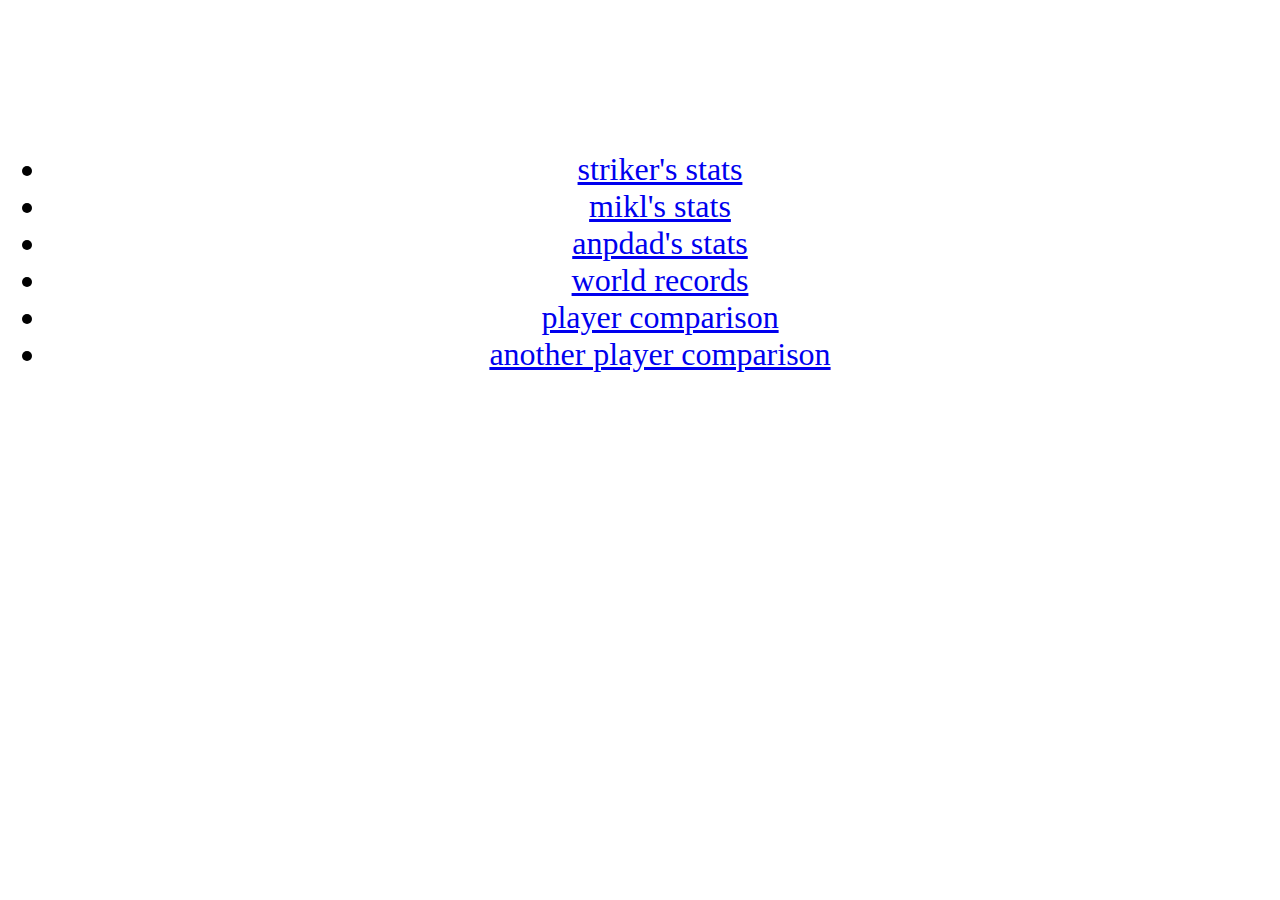
<file: index.html>
<!DOCTYPE html>
<html>
<body style="text-align: center; font-size: 200%; background-image: url('http://images3.alphacoders.com/143/143009.jpg');">
<br><br><br>
<ul>
    <li><a href="portal_str.html">striker's stats</a></li>
    <li><a href="portal_mikl.html">mikl's stats</a></li>
    <li><a href="portal_anp.html">anpdad's stats</a></li>
    <li><a href="world_records.html">world records</a></li>
    <li><a href="player_comparison.html">player comparison</a></li>
    <li><a href="player_comparison2.html">another player comparison</a></li>
</ul>
</body>
</html>
</file>
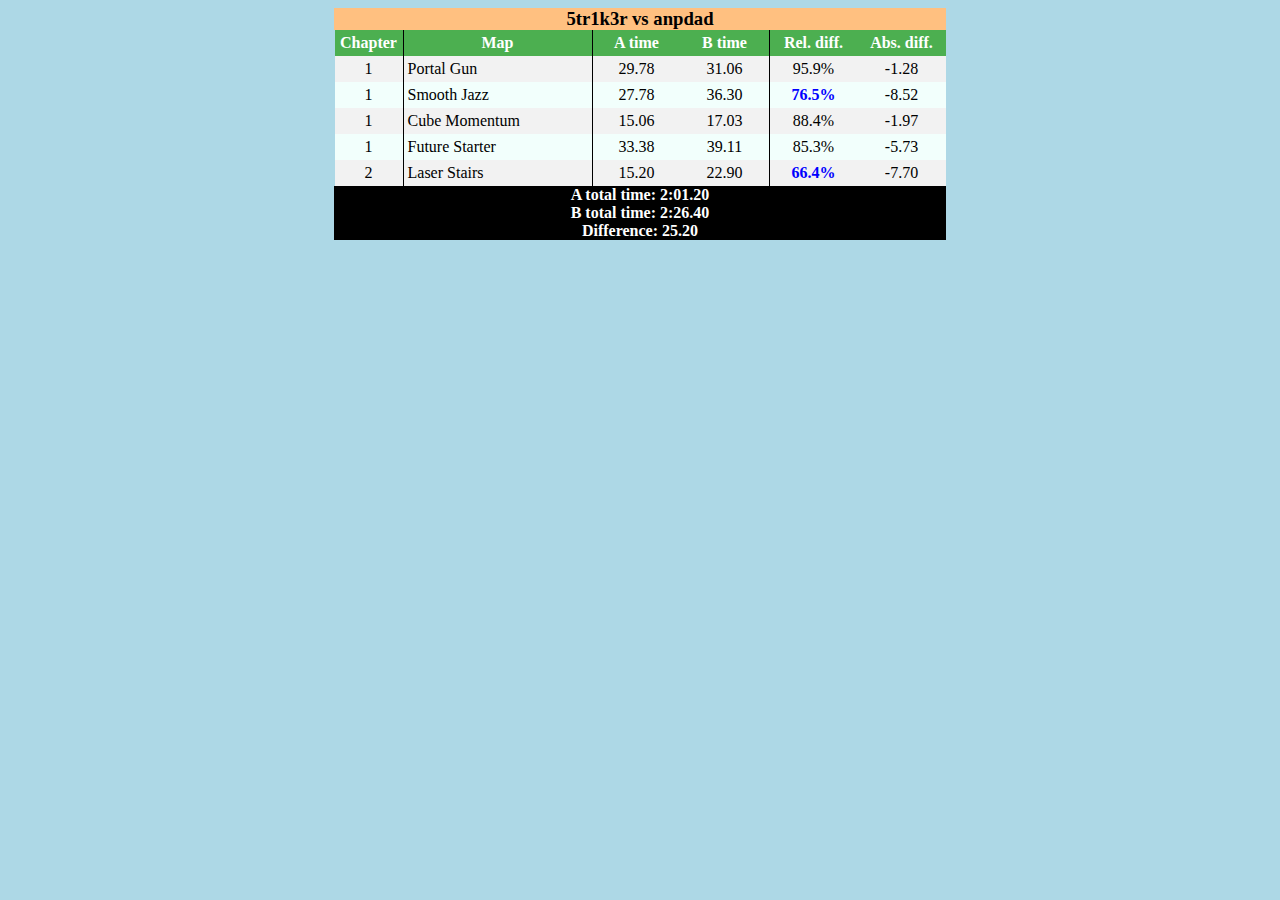
<file: player_comparison.html>
<!DOCTYPE html>
<head>
<title>Portal 2 challenge times</title>
<link rel="stylesheet" type="text/css" href=comparison.css>
</head>
<h3>5tr1k3r vs anpdad</h3>

<table>
<thead>
<tr>
  <th>Chapter</th>
  <th>Map</th>
  <th>A time</th>
  <th>B time</th>
  <th>Rel. diff.</th>
  <th>Abs. diff.</th>
</tr>
</thead>
<tbody>
<tr>
  <td>1</td>
  <td>Portal Gun</td>
  <td>29.78</td>
  <td>31.06</td>
  <td>95.9%</td>
  <td>-1.28</td>
</tr>
<tr>
  <td>1</td>
  <td>Smooth Jazz</td>
  <td>27.78</td>
  <td>36.30</td>
  <td><div class="big_diff">76.5%</div></td>
  <td>-8.52</td>
</tr>
<tr>
  <td>1</td>
  <td>Cube Momentum</td>
  <td>15.06</td>
  <td>17.03</td>
  <td>88.4%</td>
  <td>-1.97</td>
</tr>
<tr>
  <td>1</td>
  <td>Future Starter</td>
  <td>33.38</td>
  <td>39.11</td>
  <td>85.3%</td>
  <td>-5.73</td>
</tr>
<tr>
  <td>2</td>
  <td>Laser Stairs</td>
  <td>15.20</td>
  <td>22.90</td>
  <td><div class="big_diff">66.4%</div></td>
  <td>-7.70</td>
</tr>
</tbody>
</table>

<p>A total time: 2:01.20<br>B total time: 2:26.40<br>Difference: 25.20</p>
</file>
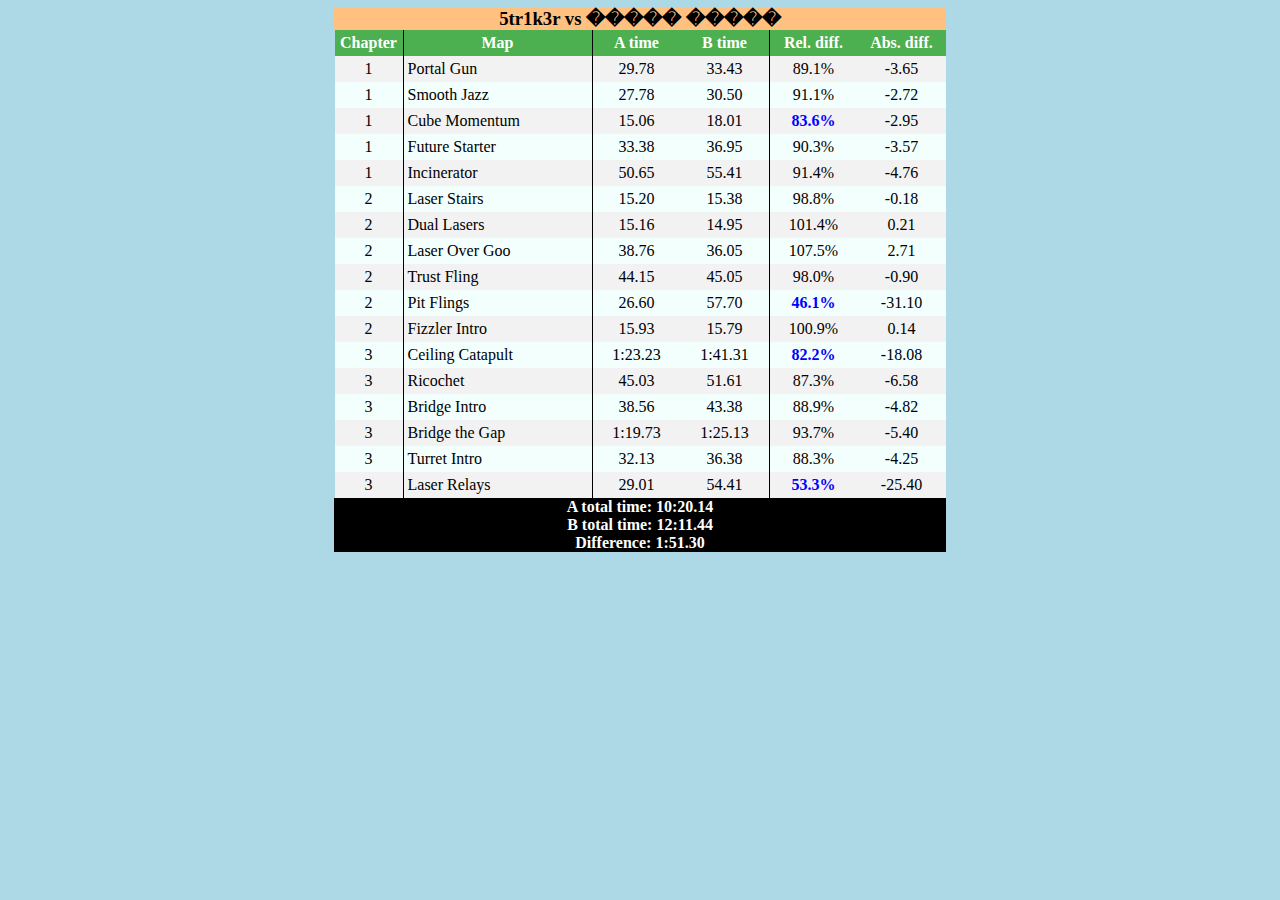
<file: player_comparison2.html>
<!DOCTYPE html>
<head>
<title>Portal 2 challenge times</title>
<link rel="stylesheet" type="text/css" href=comparison.css>
</head>
<h3>5tr1k3r vs ����� �����</h3>

<table>
<thead>
<tr>
  <th>Chapter</th>
  <th>Map</th>
  <th>A time</th>
  <th>B time</th>
  <th>Rel. diff.</th>
  <th>Abs. diff.</th>
</tr>
</thead>
<tbody>
<tr>
  <td>1</td>
  <td>Portal Gun</td>
  <td>29.78</td>
  <td>33.43</td>
  <td>89.1%</td>
  <td>-3.65</td>
</tr>
<tr>
  <td>1</td>
  <td>Smooth Jazz</td>
  <td>27.78</td>
  <td>30.50</td>
  <td>91.1%</td>
  <td>-2.72</td>
</tr>
<tr>
  <td>1</td>
  <td>Cube Momentum</td>
  <td>15.06</td>
  <td>18.01</td>
  <td><div class="big_diff">83.6%</div></td>
  <td>-2.95</td>
</tr>
<tr>
  <td>1</td>
  <td>Future Starter</td>
  <td>33.38</td>
  <td>36.95</td>
  <td>90.3%</td>
  <td>-3.57</td>
</tr>
<tr>
  <td>1</td>
  <td>Incinerator</td>
  <td>50.65</td>
  <td>55.41</td>
  <td>91.4%</td>
  <td>-4.76</td>
</tr>
<tr>
  <td>2</td>
  <td>Laser Stairs</td>
  <td>15.20</td>
  <td>15.38</td>
  <td>98.8%</td>
  <td>-0.18</td>
</tr>
<tr>
  <td>2</td>
  <td>Dual Lasers</td>
  <td>15.16</td>
  <td>14.95</td>
  <td>101.4%</td>
  <td>0.21</td>
</tr>
<tr>
  <td>2</td>
  <td>Laser Over Goo</td>
  <td>38.76</td>
  <td>36.05</td>
  <td>107.5%</td>
  <td>2.71</td>
</tr>
<tr>
  <td>2</td>
  <td>Trust Fling</td>
  <td>44.15</td>
  <td>45.05</td>
  <td>98.0%</td>
  <td>-0.90</td>
</tr>
<tr>
  <td>2</td>
  <td>Pit Flings</td>
  <td>26.60</td>
  <td>57.70</td>
  <td><div class="big_diff">46.1%</div></td>
  <td>-31.10</td>
</tr>
<tr>
  <td>2</td>
  <td>Fizzler Intro</td>
  <td>15.93</td>
  <td>15.79</td>
  <td>100.9%</td>
  <td>0.14</td>
</tr>
<tr>
  <td>3</td>
  <td>Ceiling Catapult</td>
  <td>1:23.23</td>
  <td>1:41.31</td>
  <td><div class="big_diff">82.2%</div></td>
  <td>-18.08</td>
</tr>
<tr>
  <td>3</td>
  <td>Ricochet</td>
  <td>45.03</td>
  <td>51.61</td>
  <td>87.3%</td>
  <td>-6.58</td>
</tr>
<tr>
  <td>3</td>
  <td>Bridge Intro</td>
  <td>38.56</td>
  <td>43.38</td>
  <td>88.9%</td>
  <td>-4.82</td>
</tr>
<tr>
  <td>3</td>
  <td>Bridge the Gap</td>
  <td>1:19.73</td>
  <td>1:25.13</td>
  <td>93.7%</td>
  <td>-5.40</td>
</tr>
<tr>
  <td>3</td>
  <td>Turret Intro</td>
  <td>32.13</td>
  <td>36.38</td>
  <td>88.3%</td>
  <td>-4.25</td>
</tr>
<tr>
  <td>3</td>
  <td>Laser Relays</td>
  <td>29.01</td>
  <td>54.41</td>
  <td><div class="big_diff">53.3%</div></td>
  <td>-25.40</td>
</tr>
</tbody>
</table>

<p>A total time: 10:20.14<br>B total time: 12:11.44<br>Difference: 1:51.30</p>
</file>
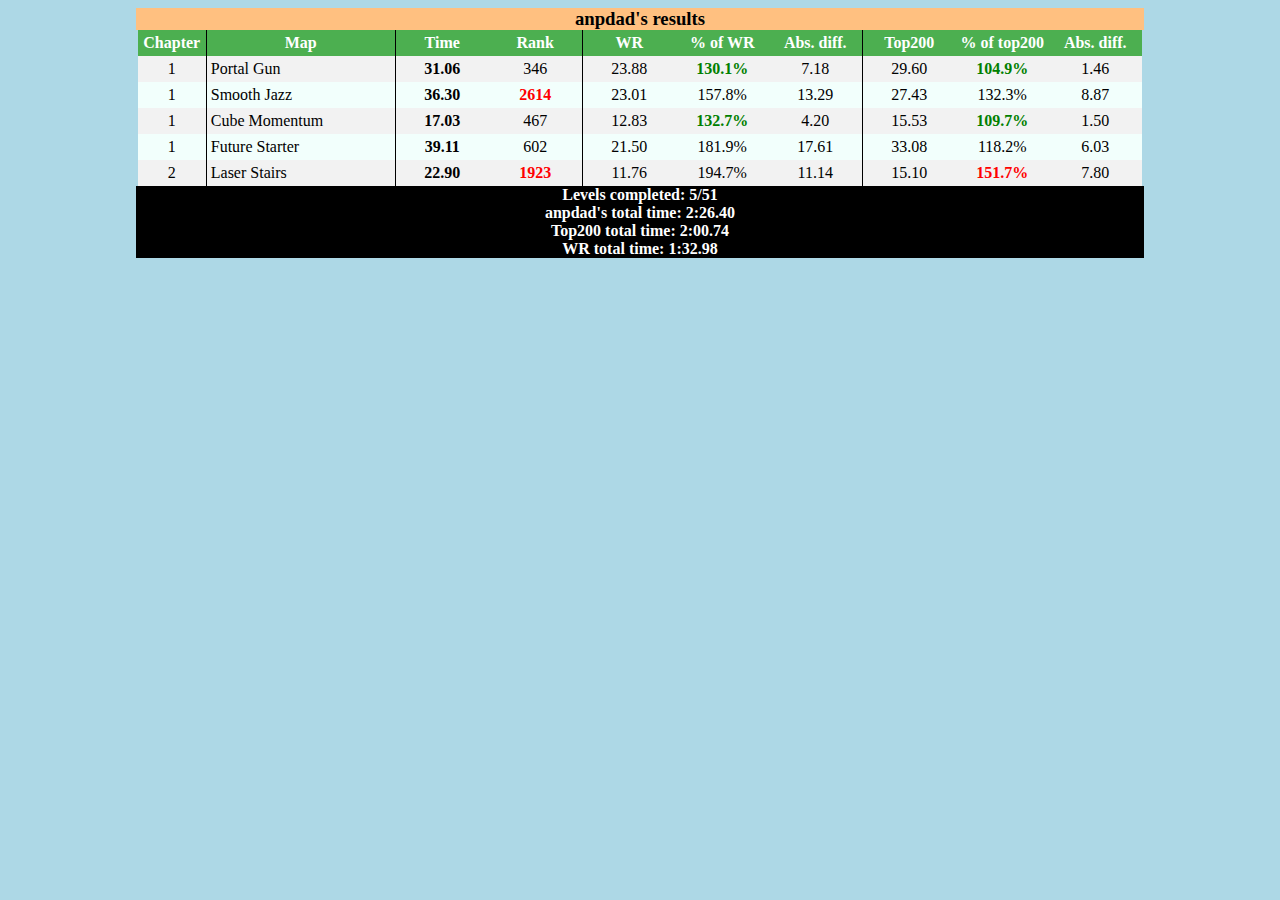
<file: portal_anp.html>
<!DOCTYPE html>
<head>
<title>Portal 2 challenge times</title>
<link rel="stylesheet" type="text/css" href=pr.css>
</head>
<h3>anpdad's results</h3>

<table>
<thead>
<tr>
  <th>Chapter</th>
  <th>Map</th>
  <th>Time</th>
  <th>Rank</th>
  <th>WR</th>
  <th>% of WR</th>
  <th>Abs. diff.</th>
  <th>Top200</th>
  <th>% of top200</th>
  <th>Abs. diff.</th>
</tr>
</thead>
<tbody>
<tr>
  <td>1</td>
  <td>Portal Gun</td>
  <td><b>31.06</b></td>
  <td>346</td>
  <td>23.88</td>
  <td><div class="good">130.1%</div></td>
  <td>7.18</td>
  <td>29.60</td>
  <td><div class="good">104.9%</div></td>
  <td>1.46</td>
</tr>
<tr>
  <td>1</td>
  <td>Smooth Jazz</td>
  <td><b>36.30</b></td>
  <td><div class="bad">2614</div></td>
  <td>23.01</td>
  <td>157.8%</td>
  <td>13.29</td>
  <td>27.43</td>
  <td>132.3%</td>
  <td>8.87</td>
</tr>
<tr>
  <td>1</td>
  <td>Cube Momentum</td>
  <td><b>17.03</b></td>
  <td>467</td>
  <td>12.83</td>
  <td><div class="good">132.7%</div></td>
  <td>4.20</td>
  <td>15.53</td>
  <td><div class="good">109.7%</div></td>
  <td>1.50</td>
</tr>
<tr>
  <td>1</td>
  <td>Future Starter</td>
  <td><b>39.11</b></td>
  <td>602</td>
  <td>21.50</td>
  <td>181.9%</td>
  <td>17.61</td>
  <td>33.08</td>
  <td>118.2%</td>
  <td>6.03</td>
</tr>
<tr>
  <td>2</td>
  <td>Laser Stairs</td>
  <td><b>22.90</b></td>
  <td><div class="bad">1923</div></td>
  <td>11.76</td>
  <td>194.7%</td>
  <td>11.14</td>
  <td>15.10</td>
  <td><div class="bad">151.7%</div></td>
  <td>7.80</td>
</tr>
</tbody>
</table>

<p>Levels completed: 5/51<br>
anpdad's total time: 2:26.40<br>
Top200 total time: 2:00.74<br>
WR total time: 1:32.98</p>
</file>
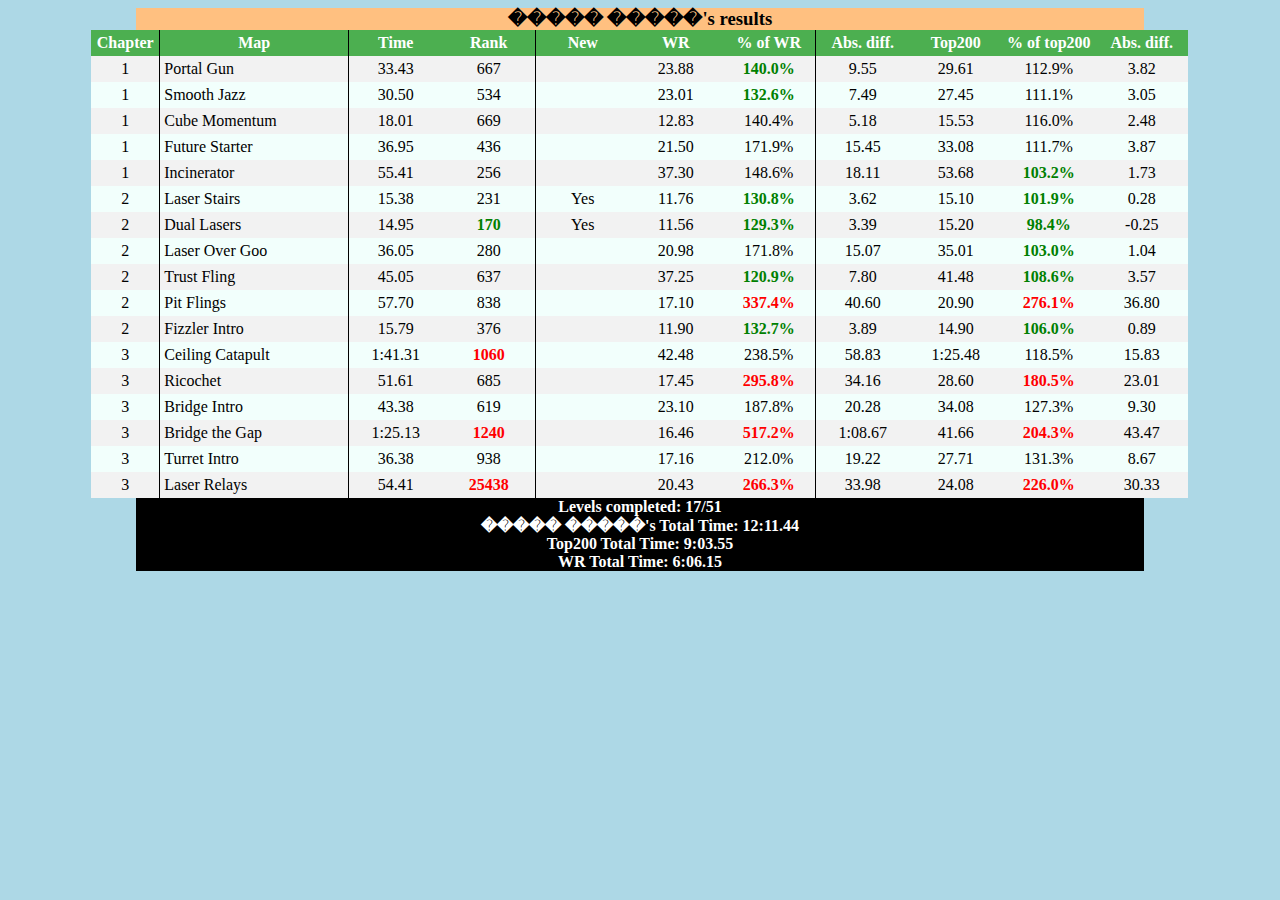
<file: portal_mikl.html>
<!DOCTYPE html>
<head>
<title>Portal 2 challenge times</title>
<link rel="stylesheet" type="text/css" href=pr.css>
</head>
<h3>����� �����'s results</h3>

<table>
<thead>
<tr>
  <th>Chapter</th>
  <th>Map</th>
  <th>Time</th>
  <th>Rank</th>
  <th>New</th>
  <th>WR</th>
  <th>% of WR</th>
  <th>Abs. diff.</th>
  <th>Top200</th>
  <th>% of top200</th>
  <th>Abs. diff.</th>
</tr>
</thead>
<tbody>
<tr>
  <td>1</td>
  <td>Portal Gun</td>
  <td>33.43</td>
  <td>667</td>
  <td></td>
  <td>23.88</td>
  <td><div class="good">140.0%</div></td>
  <td>9.55</td>
  <td>29.61</td>
  <td>112.9%</td>
  <td>3.82</td>
</tr>
<tr>
  <td>1</td>
  <td>Smooth Jazz</td>
  <td>30.50</td>
  <td>534</td>
  <td></td>
  <td>23.01</td>
  <td><div class="good">132.6%</div></td>
  <td>7.49</td>
  <td>27.45</td>
  <td>111.1%</td>
  <td>3.05</td>
</tr>
<tr>
  <td>1</td>
  <td>Cube Momentum</td>
  <td>18.01</td>
  <td>669</td>
  <td></td>
  <td>12.83</td>
  <td>140.4%</td>
  <td>5.18</td>
  <td>15.53</td>
  <td>116.0%</td>
  <td>2.48</td>
</tr>
<tr>
  <td>1</td>
  <td>Future Starter</td>
  <td>36.95</td>
  <td>436</td>
  <td></td>
  <td>21.50</td>
  <td>171.9%</td>
  <td>15.45</td>
  <td>33.08</td>
  <td>111.7%</td>
  <td>3.87</td>
</tr>
<tr>
  <td>1</td>
  <td>Incinerator</td>
  <td>55.41</td>
  <td>256</td>
  <td></td>
  <td>37.30</td>
  <td>148.6%</td>
  <td>18.11</td>
  <td>53.68</td>
  <td><div class="good">103.2%</div></td>
  <td>1.73</td>
</tr>
<tr>
  <td>2</td>
  <td>Laser Stairs</td>
  <td>15.38</td>
  <td>231</td>
  <td>Yes</td>
  <td>11.76</td>
  <td><div class="good">130.8%</div></td>
  <td>3.62</td>
  <td>15.10</td>
  <td><div class="good">101.9%</div></td>
  <td>0.28</td>
</tr>
<tr>
  <td>2</td>
  <td>Dual Lasers</td>
  <td>14.95</td>
  <td><div class="good">170</div></td>
  <td>Yes</td>
  <td>11.56</td>
  <td><div class="good">129.3%</div></td>
  <td>3.39</td>
  <td>15.20</td>
  <td><div class="good">98.4%</div></td>
  <td>-0.25</td>
</tr>
<tr>
  <td>2</td>
  <td>Laser Over Goo</td>
  <td>36.05</td>
  <td>280</td>
  <td></td>
  <td>20.98</td>
  <td>171.8%</td>
  <td>15.07</td>
  <td>35.01</td>
  <td><div class="good">103.0%</div></td>
  <td>1.04</td>
</tr>
<tr>
  <td>2</td>
  <td>Trust Fling</td>
  <td>45.05</td>
  <td>637</td>
  <td></td>
  <td>37.25</td>
  <td><div class="good">120.9%</div></td>
  <td>7.80</td>
  <td>41.48</td>
  <td><div class="good">108.6%</div></td>
  <td>3.57</td>
</tr>
<tr>
  <td>2</td>
  <td>Pit Flings</td>
  <td>57.70</td>
  <td>838</td>
  <td></td>
  <td>17.10</td>
  <td><div class="bad">337.4%</div></td>
  <td>40.60</td>
  <td>20.90</td>
  <td><div class="bad">276.1%</div></td>
  <td>36.80</td>
</tr>
<tr>
  <td>2</td>
  <td>Fizzler Intro</td>
  <td>15.79</td>
  <td>376</td>
  <td></td>
  <td>11.90</td>
  <td><div class="good">132.7%</div></td>
  <td>3.89</td>
  <td>14.90</td>
  <td><div class="good">106.0%</div></td>
  <td>0.89</td>
</tr>
<tr>
  <td>3</td>
  <td>Ceiling Catapult</td>
  <td>1:41.31</td>
  <td><div class="bad">1060</div></td>
  <td></td>
  <td>42.48</td>
  <td>238.5%</td>
  <td>58.83</td>
  <td>1:25.48</td>
  <td>118.5%</td>
  <td>15.83</td>
</tr>
<tr>
  <td>3</td>
  <td>Ricochet</td>
  <td>51.61</td>
  <td>685</td>
  <td></td>
  <td>17.45</td>
  <td><div class="bad">295.8%</div></td>
  <td>34.16</td>
  <td>28.60</td>
  <td><div class="bad">180.5%</div></td>
  <td>23.01</td>
</tr>
<tr>
  <td>3</td>
  <td>Bridge Intro</td>
  <td>43.38</td>
  <td>619</td>
  <td></td>
  <td>23.10</td>
  <td>187.8%</td>
  <td>20.28</td>
  <td>34.08</td>
  <td>127.3%</td>
  <td>9.30</td>
</tr>
<tr>
  <td>3</td>
  <td>Bridge the Gap</td>
  <td>1:25.13</td>
  <td><div class="bad">1240</div></td>
  <td></td>
  <td>16.46</td>
  <td><div class="bad">517.2%</div></td>
  <td>1:08.67</td>
  <td>41.66</td>
  <td><div class="bad">204.3%</div></td>
  <td>43.47</td>
</tr>
<tr>
  <td>3</td>
  <td>Turret Intro</td>
  <td>36.38</td>
  <td>938</td>
  <td></td>
  <td>17.16</td>
  <td>212.0%</td>
  <td>19.22</td>
  <td>27.71</td>
  <td>131.3%</td>
  <td>8.67</td>
</tr>
<tr>
  <td>3</td>
  <td>Laser Relays</td>
  <td>54.41</td>
  <td><div class="bad">25438</div></td>
  <td></td>
  <td>20.43</td>
  <td><div class="bad">266.3%</div></td>
  <td>33.98</td>
  <td>24.08</td>
  <td><div class="bad">226.0%</div></td>
  <td>30.33</td>
</tr>
</tbody>
</table>

<p>Levels completed: 17/51<br>
����� �����'s Total Time: 12:11.44<br>
Top200 Total Time: 9:03.55<br>
WR Total Time: 6:06.15</p>
</file>
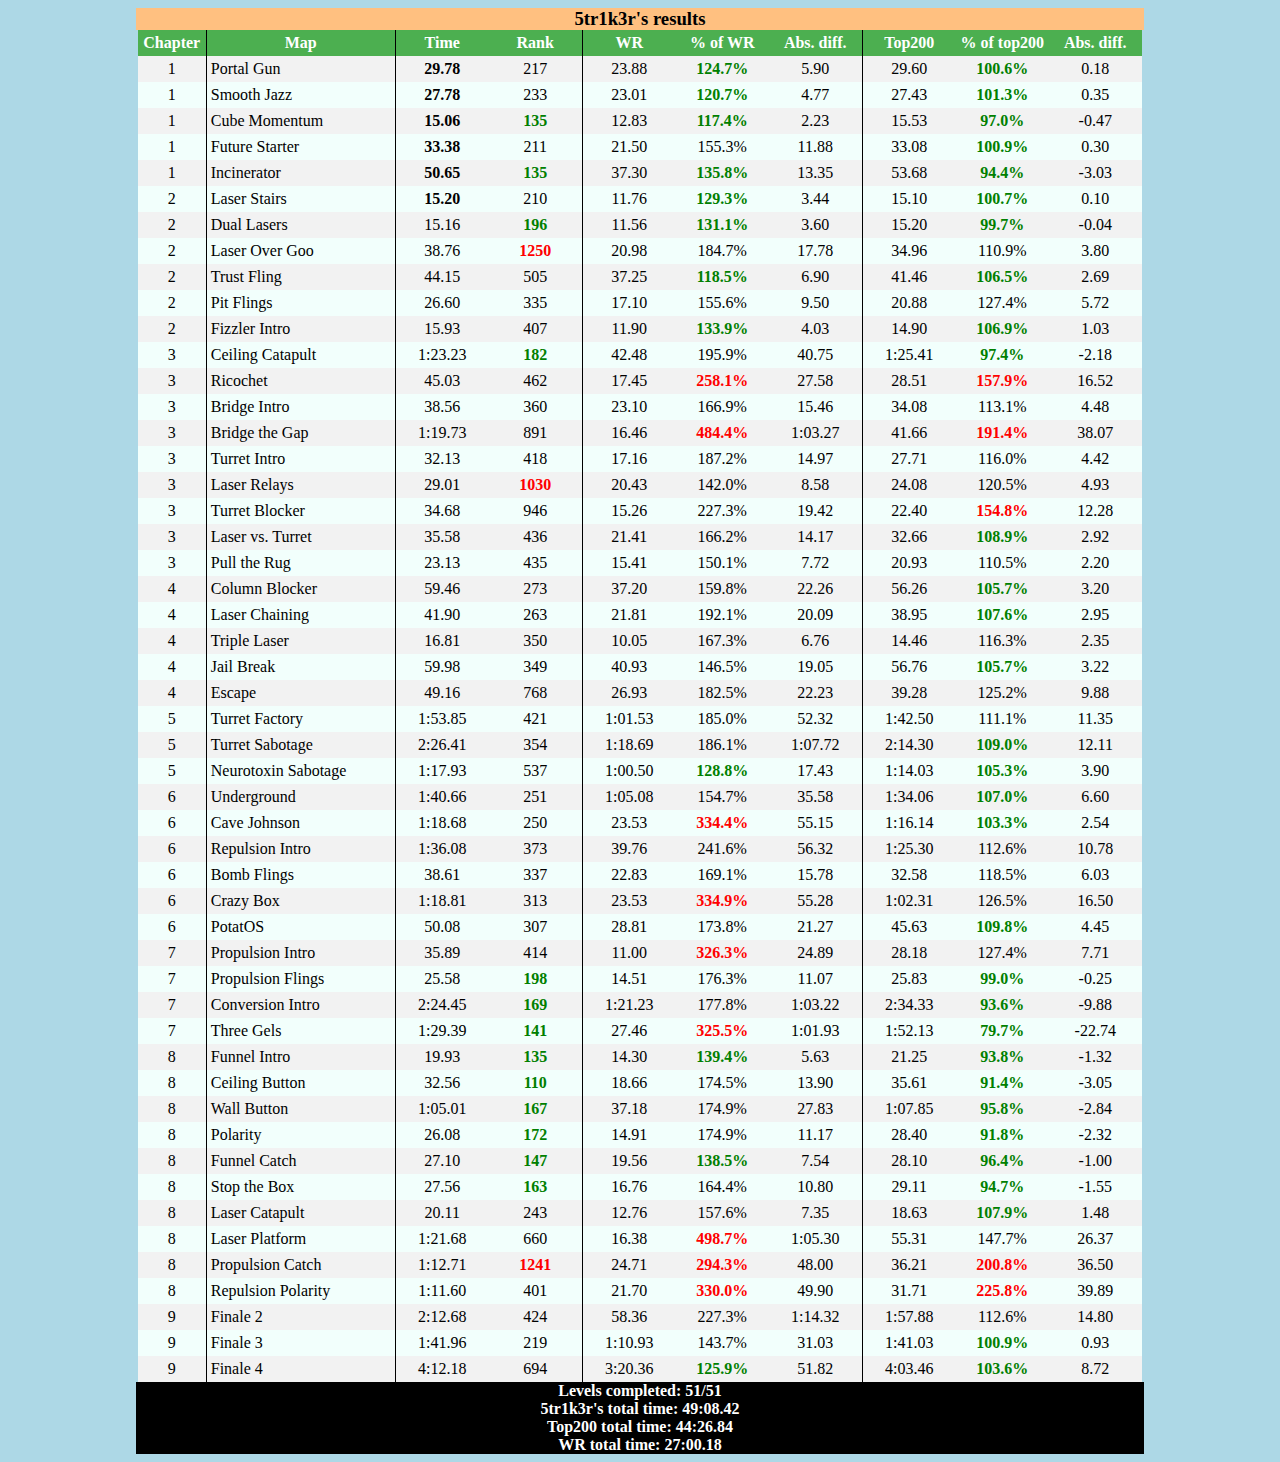
<file: portal_str.html>
<!DOCTYPE html>
<head>
<title>Portal 2 challenge times</title>
<link rel="stylesheet" type="text/css" href=pr.css>
</head>
<h3>5tr1k3r's results</h3>

<table>
<thead>
<tr>
  <th>Chapter</th>
  <th>Map</th>
  <th>Time</th>
  <th>Rank</th>
  <th>WR</th>
  <th>% of WR</th>
  <th>Abs. diff.</th>
  <th>Top200</th>
  <th>% of top200</th>
  <th>Abs. diff.</th>
</tr>
</thead>
<tbody>
<tr>
  <td>1</td>
  <td>Portal Gun</td>
  <td><b>29.78</b></td>
  <td>217</td>
  <td>23.88</td>
  <td><div class="good">124.7%</div></td>
  <td>5.90</td>
  <td>29.60</td>
  <td><div class="good">100.6%</div></td>
  <td>0.18</td>
</tr>
<tr>
  <td>1</td>
  <td>Smooth Jazz</td>
  <td><b>27.78</b></td>
  <td>233</td>
  <td>23.01</td>
  <td><div class="good">120.7%</div></td>
  <td>4.77</td>
  <td>27.43</td>
  <td><div class="good">101.3%</div></td>
  <td>0.35</td>
</tr>
<tr>
  <td>1</td>
  <td>Cube Momentum</td>
  <td><b>15.06</b></td>
  <td><div class="good">135</div></td>
  <td>12.83</td>
  <td><div class="good">117.4%</div></td>
  <td>2.23</td>
  <td>15.53</td>
  <td><div class="good">97.0%</div></td>
  <td>-0.47</td>
</tr>
<tr>
  <td>1</td>
  <td>Future Starter</td>
  <td><b>33.38</b></td>
  <td>211</td>
  <td>21.50</td>
  <td>155.3%</td>
  <td>11.88</td>
  <td>33.08</td>
  <td><div class="good">100.9%</div></td>
  <td>0.30</td>
</tr>
<tr>
  <td>1</td>
  <td>Incinerator</td>
  <td><b>50.65</b></td>
  <td><div class="good">135</div></td>
  <td>37.30</td>
  <td><div class="good">135.8%</div></td>
  <td>13.35</td>
  <td>53.68</td>
  <td><div class="good">94.4%</div></td>
  <td>-3.03</td>
</tr>
<tr>
  <td>2</td>
  <td>Laser Stairs</td>
  <td><b>15.20</b></td>
  <td>210</td>
  <td>11.76</td>
  <td><div class="good">129.3%</div></td>
  <td>3.44</td>
  <td>15.10</td>
  <td><div class="good">100.7%</div></td>
  <td>0.10</td>
</tr>
<tr>
  <td>2</td>
  <td>Dual Lasers</td>
  <td>15.16</td>
  <td><div class="good">196</div></td>
  <td>11.56</td>
  <td><div class="good">131.1%</div></td>
  <td>3.60</td>
  <td>15.20</td>
  <td><div class="good">99.7%</div></td>
  <td>-0.04</td>
</tr>
<tr>
  <td>2</td>
  <td>Laser Over Goo</td>
  <td>38.76</td>
  <td><div class="bad">1250</div></td>
  <td>20.98</td>
  <td>184.7%</td>
  <td>17.78</td>
  <td>34.96</td>
  <td>110.9%</td>
  <td>3.80</td>
</tr>
<tr>
  <td>2</td>
  <td>Trust Fling</td>
  <td>44.15</td>
  <td>505</td>
  <td>37.25</td>
  <td><div class="good">118.5%</div></td>
  <td>6.90</td>
  <td>41.46</td>
  <td><div class="good">106.5%</div></td>
  <td>2.69</td>
</tr>
<tr>
  <td>2</td>
  <td>Pit Flings</td>
  <td>26.60</td>
  <td>335</td>
  <td>17.10</td>
  <td>155.6%</td>
  <td>9.50</td>
  <td>20.88</td>
  <td>127.4%</td>
  <td>5.72</td>
</tr>
<tr>
  <td>2</td>
  <td>Fizzler Intro</td>
  <td>15.93</td>
  <td>407</td>
  <td>11.90</td>
  <td><div class="good">133.9%</div></td>
  <td>4.03</td>
  <td>14.90</td>
  <td><div class="good">106.9%</div></td>
  <td>1.03</td>
</tr>
<tr>
  <td>3</td>
  <td>Ceiling Catapult</td>
  <td>1:23.23</td>
  <td><div class="good">182</div></td>
  <td>42.48</td>
  <td>195.9%</td>
  <td>40.75</td>
  <td>1:25.41</td>
  <td><div class="good">97.4%</div></td>
  <td>-2.18</td>
</tr>
<tr>
  <td>3</td>
  <td>Ricochet</td>
  <td>45.03</td>
  <td>462</td>
  <td>17.45</td>
  <td><div class="bad">258.1%</div></td>
  <td>27.58</td>
  <td>28.51</td>
  <td><div class="bad">157.9%</div></td>
  <td>16.52</td>
</tr>
<tr>
  <td>3</td>
  <td>Bridge Intro</td>
  <td>38.56</td>
  <td>360</td>
  <td>23.10</td>
  <td>166.9%</td>
  <td>15.46</td>
  <td>34.08</td>
  <td>113.1%</td>
  <td>4.48</td>
</tr>
<tr>
  <td>3</td>
  <td>Bridge the Gap</td>
  <td>1:19.73</td>
  <td>891</td>
  <td>16.46</td>
  <td><div class="bad">484.4%</div></td>
  <td>1:03.27</td>
  <td>41.66</td>
  <td><div class="bad">191.4%</div></td>
  <td>38.07</td>
</tr>
<tr>
  <td>3</td>
  <td>Turret Intro</td>
  <td>32.13</td>
  <td>418</td>
  <td>17.16</td>
  <td>187.2%</td>
  <td>14.97</td>
  <td>27.71</td>
  <td>116.0%</td>
  <td>4.42</td>
</tr>
<tr>
  <td>3</td>
  <td>Laser Relays</td>
  <td>29.01</td>
  <td><div class="bad">1030</div></td>
  <td>20.43</td>
  <td>142.0%</td>
  <td>8.58</td>
  <td>24.08</td>
  <td>120.5%</td>
  <td>4.93</td>
</tr>
<tr>
  <td>3</td>
  <td>Turret Blocker</td>
  <td>34.68</td>
  <td>946</td>
  <td>15.26</td>
  <td>227.3%</td>
  <td>19.42</td>
  <td>22.40</td>
  <td><div class="bad">154.8%</div></td>
  <td>12.28</td>
</tr>
<tr>
  <td>3</td>
  <td>Laser vs. Turret</td>
  <td>35.58</td>
  <td>436</td>
  <td>21.41</td>
  <td>166.2%</td>
  <td>14.17</td>
  <td>32.66</td>
  <td><div class="good">108.9%</div></td>
  <td>2.92</td>
</tr>
<tr>
  <td>3</td>
  <td>Pull the Rug</td>
  <td>23.13</td>
  <td>435</td>
  <td>15.41</td>
  <td>150.1%</td>
  <td>7.72</td>
  <td>20.93</td>
  <td>110.5%</td>
  <td>2.20</td>
</tr>
<tr>
  <td>4</td>
  <td>Column Blocker</td>
  <td>59.46</td>
  <td>273</td>
  <td>37.20</td>
  <td>159.8%</td>
  <td>22.26</td>
  <td>56.26</td>
  <td><div class="good">105.7%</div></td>
  <td>3.20</td>
</tr>
<tr>
  <td>4</td>
  <td>Laser Chaining</td>
  <td>41.90</td>
  <td>263</td>
  <td>21.81</td>
  <td>192.1%</td>
  <td>20.09</td>
  <td>38.95</td>
  <td><div class="good">107.6%</div></td>
  <td>2.95</td>
</tr>
<tr>
  <td>4</td>
  <td>Triple Laser</td>
  <td>16.81</td>
  <td>350</td>
  <td>10.05</td>
  <td>167.3%</td>
  <td>6.76</td>
  <td>14.46</td>
  <td>116.3%</td>
  <td>2.35</td>
</tr>
<tr>
  <td>4</td>
  <td>Jail Break</td>
  <td>59.98</td>
  <td>349</td>
  <td>40.93</td>
  <td>146.5%</td>
  <td>19.05</td>
  <td>56.76</td>
  <td><div class="good">105.7%</div></td>
  <td>3.22</td>
</tr>
<tr>
  <td>4</td>
  <td>Escape</td>
  <td>49.16</td>
  <td>768</td>
  <td>26.93</td>
  <td>182.5%</td>
  <td>22.23</td>
  <td>39.28</td>
  <td>125.2%</td>
  <td>9.88</td>
</tr>
<tr>
  <td>5</td>
  <td>Turret Factory</td>
  <td>1:53.85</td>
  <td>421</td>
  <td>1:01.53</td>
  <td>185.0%</td>
  <td>52.32</td>
  <td>1:42.50</td>
  <td>111.1%</td>
  <td>11.35</td>
</tr>
<tr>
  <td>5</td>
  <td>Turret Sabotage</td>
  <td>2:26.41</td>
  <td>354</td>
  <td>1:18.69</td>
  <td>186.1%</td>
  <td>1:07.72</td>
  <td>2:14.30</td>
  <td><div class="good">109.0%</div></td>
  <td>12.11</td>
</tr>
<tr>
  <td>5</td>
  <td>Neurotoxin Sabotage</td>
  <td>1:17.93</td>
  <td>537</td>
  <td>1:00.50</td>
  <td><div class="good">128.8%</div></td>
  <td>17.43</td>
  <td>1:14.03</td>
  <td><div class="good">105.3%</div></td>
  <td>3.90</td>
</tr>
<tr>
  <td>6</td>
  <td>Underground</td>
  <td>1:40.66</td>
  <td>251</td>
  <td>1:05.08</td>
  <td>154.7%</td>
  <td>35.58</td>
  <td>1:34.06</td>
  <td><div class="good">107.0%</div></td>
  <td>6.60</td>
</tr>
<tr>
  <td>6</td>
  <td>Cave Johnson</td>
  <td>1:18.68</td>
  <td>250</td>
  <td>23.53</td>
  <td><div class="bad">334.4%</div></td>
  <td>55.15</td>
  <td>1:16.14</td>
  <td><div class="good">103.3%</div></td>
  <td>2.54</td>
</tr>
<tr>
  <td>6</td>
  <td>Repulsion Intro</td>
  <td>1:36.08</td>
  <td>373</td>
  <td>39.76</td>
  <td>241.6%</td>
  <td>56.32</td>
  <td>1:25.30</td>
  <td>112.6%</td>
  <td>10.78</td>
</tr>
<tr>
  <td>6</td>
  <td>Bomb Flings</td>
  <td>38.61</td>
  <td>337</td>
  <td>22.83</td>
  <td>169.1%</td>
  <td>15.78</td>
  <td>32.58</td>
  <td>118.5%</td>
  <td>6.03</td>
</tr>
<tr>
  <td>6</td>
  <td>Crazy Box</td>
  <td>1:18.81</td>
  <td>313</td>
  <td>23.53</td>
  <td><div class="bad">334.9%</div></td>
  <td>55.28</td>
  <td>1:02.31</td>
  <td>126.5%</td>
  <td>16.50</td>
</tr>
<tr>
  <td>6</td>
  <td>PotatOS</td>
  <td>50.08</td>
  <td>307</td>
  <td>28.81</td>
  <td>173.8%</td>
  <td>21.27</td>
  <td>45.63</td>
  <td><div class="good">109.8%</div></td>
  <td>4.45</td>
</tr>
<tr>
  <td>7</td>
  <td>Propulsion Intro</td>
  <td>35.89</td>
  <td>414</td>
  <td>11.00</td>
  <td><div class="bad">326.3%</div></td>
  <td>24.89</td>
  <td>28.18</td>
  <td>127.4%</td>
  <td>7.71</td>
</tr>
<tr>
  <td>7</td>
  <td>Propulsion Flings</td>
  <td>25.58</td>
  <td><div class="good">198</div></td>
  <td>14.51</td>
  <td>176.3%</td>
  <td>11.07</td>
  <td>25.83</td>
  <td><div class="good">99.0%</div></td>
  <td>-0.25</td>
</tr>
<tr>
  <td>7</td>
  <td>Conversion Intro</td>
  <td>2:24.45</td>
  <td><div class="good">169</div></td>
  <td>1:21.23</td>
  <td>177.8%</td>
  <td>1:03.22</td>
  <td>2:34.33</td>
  <td><div class="good">93.6%</div></td>
  <td>-9.88</td>
</tr>
<tr>
  <td>7</td>
  <td>Three Gels</td>
  <td>1:29.39</td>
  <td><div class="good">141</div></td>
  <td>27.46</td>
  <td><div class="bad">325.5%</div></td>
  <td>1:01.93</td>
  <td>1:52.13</td>
  <td><div class="good">79.7%</div></td>
  <td>-22.74</td>
</tr>
<tr>
  <td>8</td>
  <td>Funnel Intro</td>
  <td>19.93</td>
  <td><div class="good">135</div></td>
  <td>14.30</td>
  <td><div class="good">139.4%</div></td>
  <td>5.63</td>
  <td>21.25</td>
  <td><div class="good">93.8%</div></td>
  <td>-1.32</td>
</tr>
<tr>
  <td>8</td>
  <td>Ceiling Button</td>
  <td>32.56</td>
  <td><div class="good">110</div></td>
  <td>18.66</td>
  <td>174.5%</td>
  <td>13.90</td>
  <td>35.61</td>
  <td><div class="good">91.4%</div></td>
  <td>-3.05</td>
</tr>
<tr>
  <td>8</td>
  <td>Wall Button</td>
  <td>1:05.01</td>
  <td><div class="good">167</div></td>
  <td>37.18</td>
  <td>174.9%</td>
  <td>27.83</td>
  <td>1:07.85</td>
  <td><div class="good">95.8%</div></td>
  <td>-2.84</td>
</tr>
<tr>
  <td>8</td>
  <td>Polarity</td>
  <td>26.08</td>
  <td><div class="good">172</div></td>
  <td>14.91</td>
  <td>174.9%</td>
  <td>11.17</td>
  <td>28.40</td>
  <td><div class="good">91.8%</div></td>
  <td>-2.32</td>
</tr>
<tr>
  <td>8</td>
  <td>Funnel Catch</td>
  <td>27.10</td>
  <td><div class="good">147</div></td>
  <td>19.56</td>
  <td><div class="good">138.5%</div></td>
  <td>7.54</td>
  <td>28.10</td>
  <td><div class="good">96.4%</div></td>
  <td>-1.00</td>
</tr>
<tr>
  <td>8</td>
  <td>Stop the Box</td>
  <td>27.56</td>
  <td><div class="good">163</div></td>
  <td>16.76</td>
  <td>164.4%</td>
  <td>10.80</td>
  <td>29.11</td>
  <td><div class="good">94.7%</div></td>
  <td>-1.55</td>
</tr>
<tr>
  <td>8</td>
  <td>Laser Catapult</td>
  <td>20.11</td>
  <td>243</td>
  <td>12.76</td>
  <td>157.6%</td>
  <td>7.35</td>
  <td>18.63</td>
  <td><div class="good">107.9%</div></td>
  <td>1.48</td>
</tr>
<tr>
  <td>8</td>
  <td>Laser Platform</td>
  <td>1:21.68</td>
  <td>660</td>
  <td>16.38</td>
  <td><div class="bad">498.7%</div></td>
  <td>1:05.30</td>
  <td>55.31</td>
  <td>147.7%</td>
  <td>26.37</td>
</tr>
<tr>
  <td>8</td>
  <td>Propulsion Catch</td>
  <td>1:12.71</td>
  <td><div class="bad">1241</div></td>
  <td>24.71</td>
  <td><div class="bad">294.3%</div></td>
  <td>48.00</td>
  <td>36.21</td>
  <td><div class="bad">200.8%</div></td>
  <td>36.50</td>
</tr>
<tr>
  <td>8</td>
  <td>Repulsion Polarity</td>
  <td>1:11.60</td>
  <td>401</td>
  <td>21.70</td>
  <td><div class="bad">330.0%</div></td>
  <td>49.90</td>
  <td>31.71</td>
  <td><div class="bad">225.8%</div></td>
  <td>39.89</td>
</tr>
<tr>
  <td>9</td>
  <td>Finale 2</td>
  <td>2:12.68</td>
  <td>424</td>
  <td>58.36</td>
  <td>227.3%</td>
  <td>1:14.32</td>
  <td>1:57.88</td>
  <td>112.6%</td>
  <td>14.80</td>
</tr>
<tr>
  <td>9</td>
  <td>Finale 3</td>
  <td>1:41.96</td>
  <td>219</td>
  <td>1:10.93</td>
  <td>143.7%</td>
  <td>31.03</td>
  <td>1:41.03</td>
  <td><div class="good">100.9%</div></td>
  <td>0.93</td>
</tr>
<tr>
  <td>9</td>
  <td>Finale 4</td>
  <td>4:12.18</td>
  <td>694</td>
  <td>3:20.36</td>
  <td><div class="good">125.9%</div></td>
  <td>51.82</td>
  <td>4:03.46</td>
  <td><div class="good">103.6%</div></td>
  <td>8.72</td>
</tr>
</tbody>
</table>

<p>Levels completed: 51/51<br>
5tr1k3r's total time: 49:08.42<br>
Top200 total time: 44:26.84<br>
WR total time: 27:00.18</p>
</file>
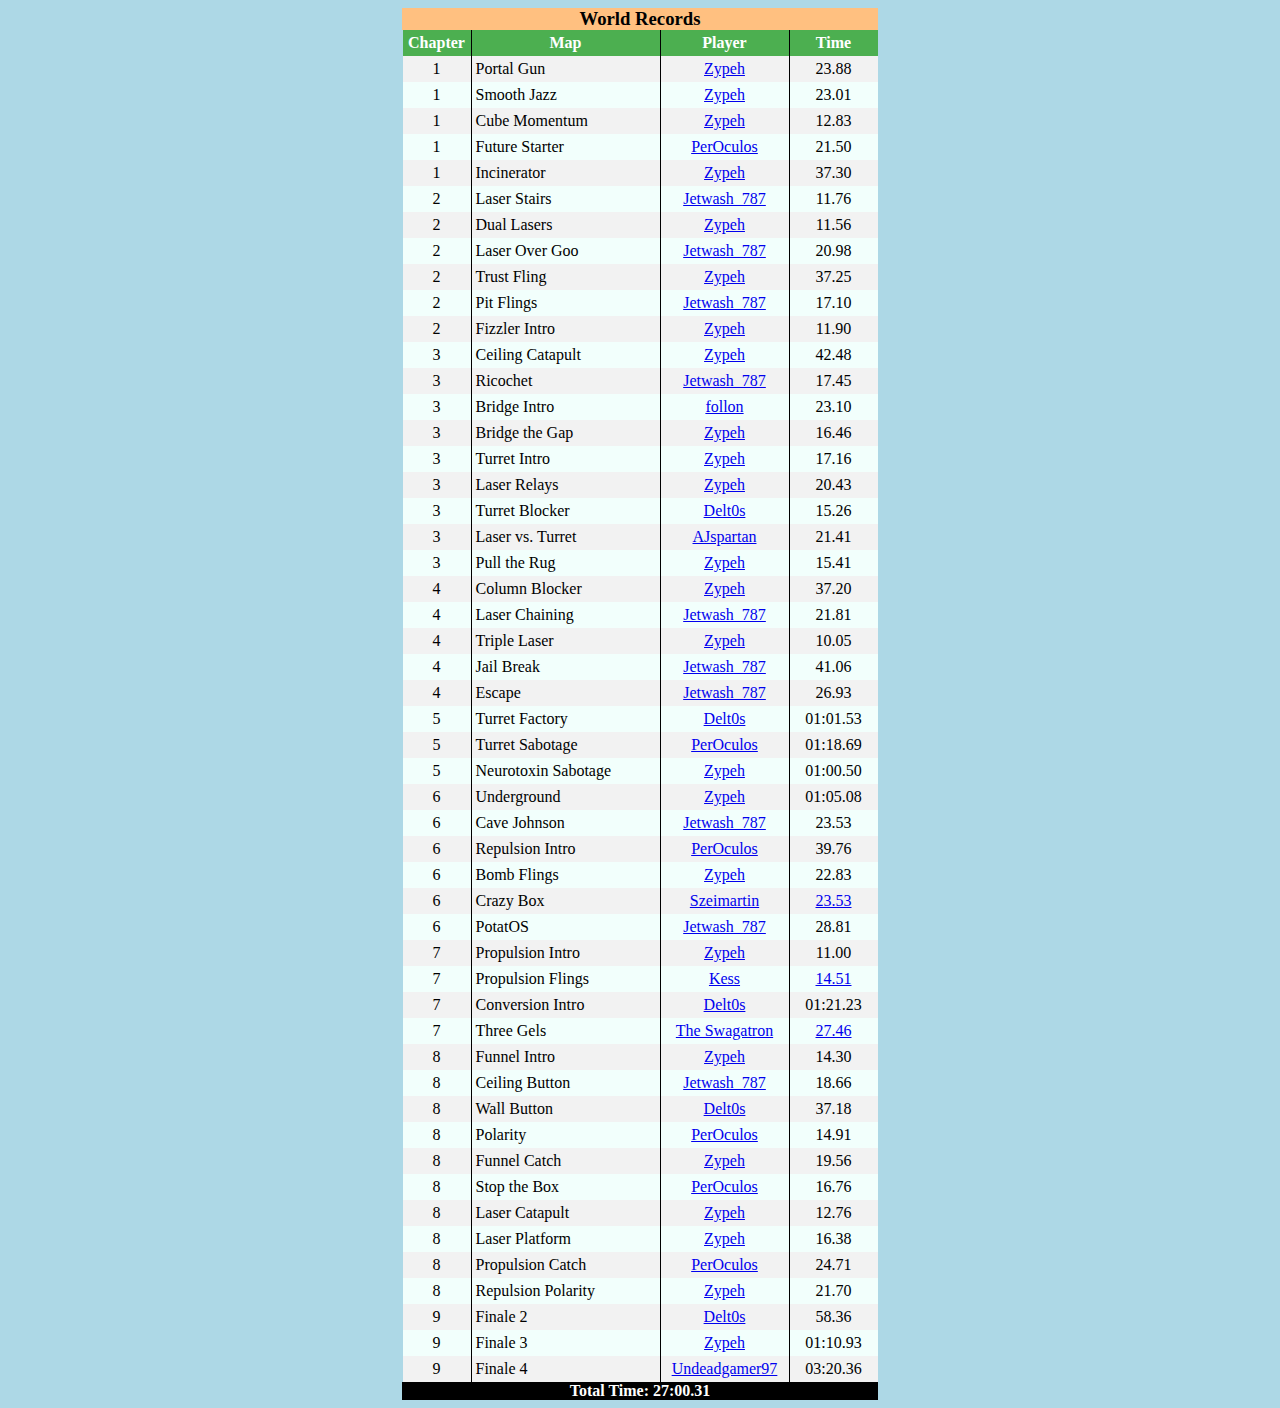
<file: world_records.html>
<!DOCTYPE html>
<head>
<title>Portal 2 challenge times comparison</title>
<link rel="stylesheet" type="text/css" href=wr.css>
</head>
<h3>World Records</h3>

<table>
<thead>
<tr>
  <th>Chapter</th>
  <th>Map</th>
  <th>Player</th>
  <th>Time</th>
</tr>
</thead>
<tbody>
<tr>
  <td>1</td>
  <td>Portal Gun</td>
  <td><a href="http://www.youtube.com/user/Portal2Noob/">Zypeh</a></td>
  <td>23.88</td>
</tr>
<tr>
  <td>1</td>
  <td>Smooth Jazz</td>
  <td><a href="http://www.youtube.com/user/Portal2Noob/">Zypeh</a></td>
  <td>23.01</td>
</tr>
<tr>
  <td>1</td>
  <td>Cube Momentum</td>
  <td><a href="http://www.youtube.com/user/Portal2Noob/">Zypeh</a></td>
  <td>12.83</td>
</tr>
<tr>
  <td>1</td>
  <td>Future Starter</td>
  <td><a href="https://www.youtube.com/user/UberBlue2you">PerOculos</a></td>
  <td>21.50</td>
</tr>
<tr>
  <td>1</td>
  <td>Incinerator</td>
  <td><a href="http://www.youtube.com/user/Portal2Noob/">Zypeh</a></td>
  <td>37.30</td>
</tr>
<tr>
  <td>2</td>
  <td>Laser Stairs</td>
  <td><a href="https://www.youtube.com/user/blahcoolsauce7">Jetwash_787</a></td>
  <td>11.76</td>
</tr>
<tr>
  <td>2</td>
  <td>Dual Lasers</td>
  <td><a href="http://www.youtube.com/user/Portal2Noob/">Zypeh</a></td>
  <td>11.56</td>
</tr>
<tr>
  <td>2</td>
  <td>Laser Over Goo</td>
  <td><a href="https://www.youtube.com/user/blahcoolsauce7">Jetwash_787</a></td>
  <td>20.98</td>
</tr>
<tr>
  <td>2</td>
  <td>Trust Fling</td>
  <td><a href="http://www.youtube.com/user/Portal2Noob/">Zypeh</a></td>
  <td>37.25</td>
</tr>
<tr>
  <td>2</td>
  <td>Pit Flings</td>
  <td><a href="https://www.youtube.com/user/blahcoolsauce7">Jetwash_787</a></td>
  <td>17.10</td>
</tr>
<tr>
  <td>2</td>
  <td>Fizzler Intro</td>
  <td><a href="http://www.youtube.com/user/Portal2Noob/">Zypeh</a></td>
  <td>11.90</td>
</tr>
<tr>
  <td>3</td>
  <td>Ceiling Catapult</td>
  <td><a href="http://www.youtube.com/user/Portal2Noob/">Zypeh</a></td>
  <td>42.48</td>
</tr>
<tr>
  <td>3</td>
  <td>Ricochet</td>
  <td><a href="https://www.youtube.com/user/blahcoolsauce7">Jetwash_787</a></td>
  <td>17.45</td>
</tr>
<tr>
  <td>3</td>
  <td>Bridge Intro</td>
  <td><a href="http://www.youtube.com/user/ReMIks99">follon</a></td>
  <td>23.10</td>
</tr>
<tr>
  <td>3</td>
  <td>Bridge the Gap</td>
  <td><a href="http://www.youtube.com/user/Portal2Noob/">Zypeh</a></td>
  <td>16.46</td>
</tr>
<tr>
  <td>3</td>
  <td>Turret Intro</td>
  <td><a href="http://www.youtube.com/user/Portal2Noob/">Zypeh</a></td>
  <td>17.16</td>
</tr>
<tr>
  <td>3</td>
  <td>Laser Relays</td>
  <td><a href="http://www.youtube.com/user/Portal2Noob/">Zypeh</a></td>
  <td>20.43</td>
</tr>
<tr>
  <td>3</td>
  <td>Turret Blocker</td>
  <td><a href="http://www.youtube.com/user/Delt0s">Delt0s</a></td>
  <td>15.26</td>
</tr>
<tr>
  <td>3</td>
  <td>Laser vs. Turret</td>
  <td><a href="http://www.youtube.com/user/AJspartan">AJspartan</a></td>
  <td>21.41</td>
</tr>
<tr>
  <td>3</td>
  <td>Pull the Rug</td>
  <td><a href="http://www.youtube.com/user/Portal2Noob/">Zypeh</a></td>
  <td>15.41</td>
</tr>
<tr>
  <td>4</td>
  <td>Column Blocker</td>
  <td><a href="http://www.youtube.com/user/Portal2Noob/">Zypeh</a></td>
  <td>37.20</td>
</tr>
<tr>
  <td>4</td>
  <td>Laser Chaining</td>
  <td><a href="https://www.youtube.com/user/blahcoolsauce7">Jetwash_787</a></td>
  <td>21.81</td>
</tr>
<tr>
  <td>4</td>
  <td>Triple Laser</td>
  <td><a href="http://www.youtube.com/user/Portal2Noob/">Zypeh</a></td>
  <td>10.05</td>
</tr>
<tr>
  <td>4</td>
  <td>Jail Break</td>
  <td><a href="https://www.youtube.com/user/blahcoolsauce7">Jetwash_787</a></td>
  <td>41.06</td>
</tr>
<tr>
  <td>4</td>
  <td>Escape</td>
  <td><a href="https://www.youtube.com/user/blahcoolsauce7">Jetwash_787</a></td>
  <td>26.93</td>
</tr>
<tr>
  <td>5</td>
  <td>Turret Factory</td>
  <td><a href="http://www.youtube.com/user/Delt0s">Delt0s</a></td>
  <td>01:01.53</td>
</tr>
<tr>
  <td>5</td>
  <td>Turret Sabotage</td>
  <td><a href="https://www.youtube.com/user/UberBlue2you">PerOculos</a></td>
  <td>01:18.69</td>
</tr>
<tr>
  <td>5</td>
  <td>Neurotoxin Sabotage</td>
  <td><a href="http://www.youtube.com/user/Portal2Noob/">Zypeh</a></td>
  <td>01:00.50</td>
</tr>
<tr>
  <td>6</td>
  <td>Underground</td>
  <td><a href="http://www.youtube.com/user/Portal2Noob/">Zypeh</a></td>
  <td>01:05.08</td>
</tr>
<tr>
  <td>6</td>
  <td>Cave Johnson</td>
  <td><a href="https://www.youtube.com/user/blahcoolsauce7">Jetwash_787</a></td>
  <td>23.53</td>
</tr>
<tr>
  <td>6</td>
  <td>Repulsion Intro</td>
  <td><a href="https://www.youtube.com/user/UberBlue2you">PerOculos</a></td>
  <td>39.76</td>
</tr>
<tr>
  <td>6</td>
  <td>Bomb Flings</td>
  <td><a href="http://www.youtube.com/user/Portal2Noob/">Zypeh</a></td>
  <td>22.83</td>
</tr>
<tr>
  <td>6</td>
  <td>Crazy Box</td>
  <td><a href="http://www.youtube.com/user/szeimartin">Szeimartin</a></td>
  <td><a href="http://www.youtube.com/watch?v=SC7v1WAgopA">23.53</a></td>
</tr>
<tr>
  <td>6</td>
  <td>PotatOS</td>
  <td><a href="https://www.youtube.com/user/blahcoolsauce7">Jetwash_787</a></td>
  <td>28.81</td>
</tr>
<tr>
  <td>7</td>
  <td>Propulsion Intro</td>
  <td><a href="http://www.youtube.com/user/Portal2Noob/">Zypeh</a></td>
  <td>11.00</td>
</tr>
<tr>
  <td>7</td>
  <td>Propulsion Flings</td>
  <td><a href="http://www.youtube.com/user/Th3K3ss">Kess</a></td>
  <td><a href="http://www.youtube.com/watch?v=Q8sO8HAY-80">14.51</a></td>
</tr>
<tr>
  <td>7</td>
  <td>Conversion Intro</td>
  <td><a href="http://www.youtube.com/user/Delt0s">Delt0s</a></td>
  <td>01:21.23</td>
</tr>
<tr>
  <td>7</td>
  <td>Three Gels</td>
  <td><a href="https://www.youtube.com/user/MrTheSwagatron">The Swagatron</a></td>
  <td><a href="http://www.youtube.com/watch?v=UcBV0_IaMvg">27.46</a></td>
</tr>
<tr>
  <td>8</td>
  <td>Funnel Intro</td>
  <td><a href="http://www.youtube.com/user/Portal2Noob/">Zypeh</a></td>
  <td>14.30</td>
</tr>
<tr>
  <td>8</td>
  <td>Ceiling Button</td>
  <td><a href="https://www.youtube.com/user/blahcoolsauce7">Jetwash_787</a></td>
  <td>18.66</td>
</tr>
<tr>
  <td>8</td>
  <td>Wall Button</td>
  <td><a href="http://www.youtube.com/user/Delt0s">Delt0s</a></td>
  <td>37.18</td>
</tr>
<tr>
  <td>8</td>
  <td>Polarity</td>
  <td><a href="https://www.youtube.com/user/UberBlue2you">PerOculos</a></td>
  <td>14.91</td>
</tr>
<tr>
  <td>8</td>
  <td>Funnel Catch</td>
  <td><a href="http://www.youtube.com/user/Portal2Noob/">Zypeh</a></td>
  <td>19.56</td>
</tr>
<tr>
  <td>8</td>
  <td>Stop the Box</td>
  <td><a href="https://www.youtube.com/user/UberBlue2you">PerOculos</a></td>
  <td>16.76</td>
</tr>
<tr>
  <td>8</td>
  <td>Laser Catapult</td>
  <td><a href="http://www.youtube.com/user/Portal2Noob/">Zypeh</a></td>
  <td>12.76</td>
</tr>
<tr>
  <td>8</td>
  <td>Laser Platform</td>
  <td><a href="http://www.youtube.com/user/Portal2Noob/">Zypeh</a></td>
  <td>16.38</td>
</tr>
<tr>
  <td>8</td>
  <td>Propulsion Catch</td>
  <td><a href="https://www.youtube.com/user/UberBlue2you">PerOculos</a></td>
  <td>24.71</td>
</tr>
<tr>
  <td>8</td>
  <td>Repulsion Polarity</td>
  <td><a href="http://www.youtube.com/user/Portal2Noob/">Zypeh</a></td>
  <td>21.70</td>
</tr>
<tr>
  <td>9</td>
  <td>Finale 2</td>
  <td><a href="http://www.youtube.com/user/Delt0s">Delt0s</a></td>
  <td>58.36</td>
</tr>
<tr>
  <td>9</td>
  <td>Finale 3</td>
  <td><a href="http://www.youtube.com/user/Portal2Noob/">Zypeh</a></td>
  <td>01:10.93</td>
</tr>
<tr>
  <td>9</td>
  <td>Finale 4</td>
  <td><a href="https://www.youtube.com/user/Undeadgamer97/">Undeadgamer97</a></td>
  <td>03:20.36</td>
</tr>
</tbody>
</table>

<p>Total Time: 27:00.31</p>
</file>
